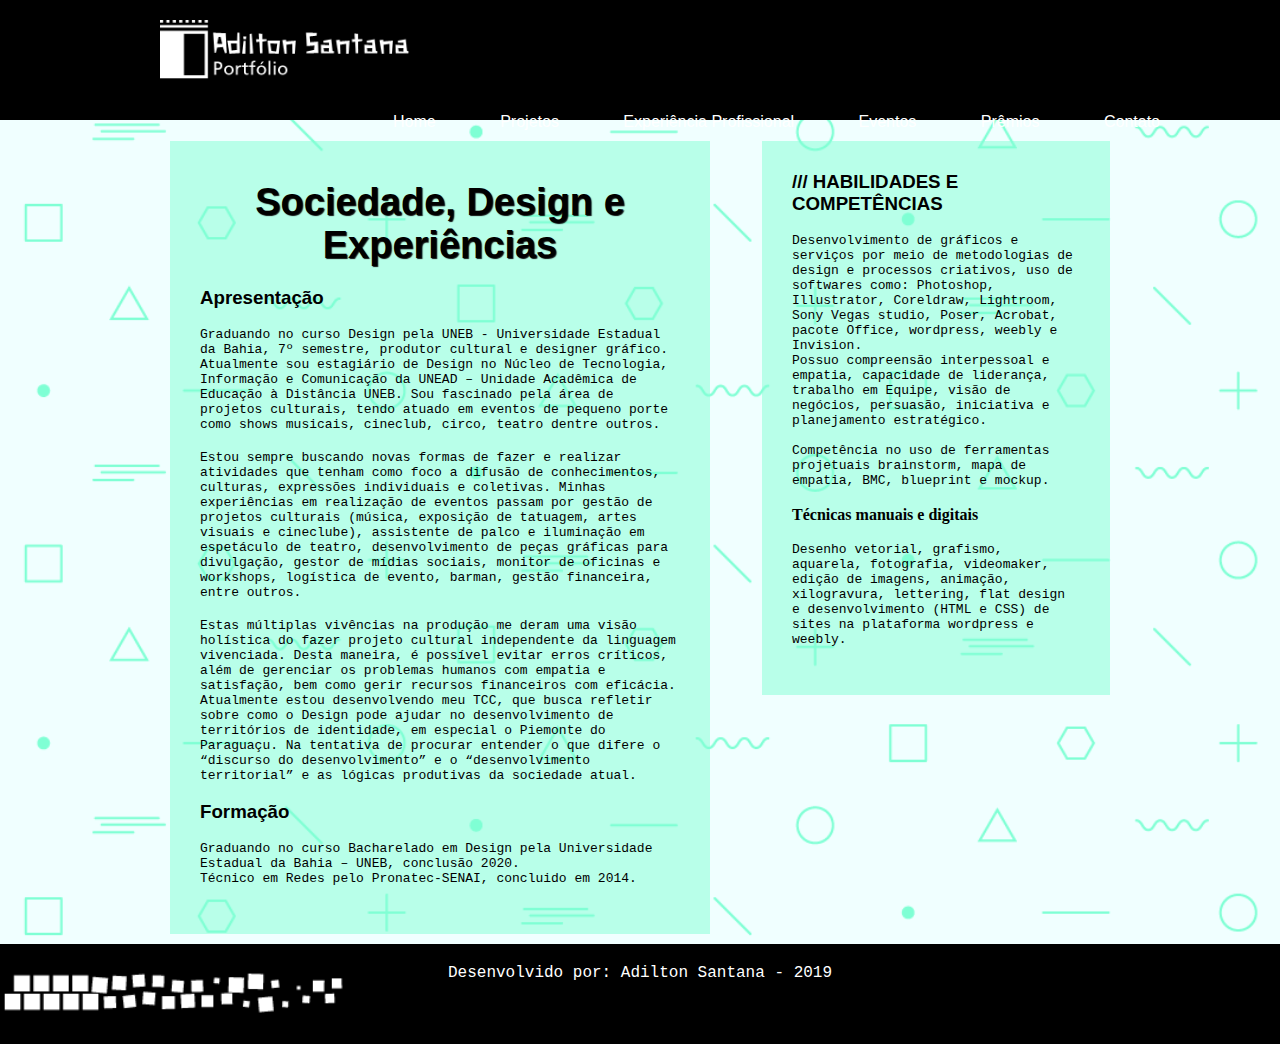
<file: index.html>
<!DOCTYPE html>
<html lang="pt-br">
    
            <head>
                <meta charset="utf-8">
                <meta http-equiv="X-UA-Compatible" content="IE=edge">
                <meta http-equiv="content-language" content="pt-br">
                <meta name="author" content="Adilton Santana">
                <meta name="description" content="Portfólio Adilton Fidiposte - Sociedade, Design e Experiências">
                <meta name="keywords" content="portfolio, desenvolvimento, design, uneb, ted, computacao grafica, josemeire dias, adilton santana, adilton fidiposte,          designer, sociedade, experiencias, producao cultural, cultura">
                <meta name="reply-to" content="adilton.fidiposte@gmail.com">
                <meta name="generator" content="Brackets">
                <link rel="stylesheet" type="text/css" href="style.css">

            <!-- Exemplo para esconder seu site e/ou conteúdo de robôs 

                meta name="robots" content="index,follow" Indexa a página inicial e todas as páginas nela referenciadas.
                meta name="robots" content="noindex,follow"  indexa a página inicial, mas indexa as páginas nela referenciadas.
                meta name="robots" content="index,nofollow" indexa a página inicial, mas nenhum link existente nela.
                meta name="robots" content="noindex,nofollow" não indexa nem a página inicial e nem seus links.
                meta name="robots" content="noarchive" não armazena uma cópia da sua página em cache, para otimizar a busca. 
                fim dos exemplos   -->
                
            <title>PORTFÓLIO ADILTON FIDIPOSTE</title>
                
            </head>
    <body>
            <header>
                    <div class="container">
                        <div id="logo">
                    <img src="Logo-adilton-fidiposte.png"  width="250">
                        </div>
                    </div>
                    <div id="menu">
                            <a href="index.html" target="_self">Home</a>
                            <a href="projetos.html" target="_self">Projetos</a>
                            <a href="experiencia_profissional.html" target="_self"> Experiência Profissional</a>   
                            <a href="experiencia_producao_de_eventos.html" target="_self">Eventos</a>
                            <a href="premiacoes.html" target="_self">Prêmios</a>
                            <a href="contato.html" target="_self">Contato</a>
                    </div>
            </header>
                <div class="container">
                        <div id="div_esquerda">
                            
                            <h1>Sociedade, Design e Experiências</h1>
                            
                            <h3>Apresentação</h3>
                                <br/>
                                <p>Graduando no curso Design pela UNEB - Universidade Estadual da Bahia, 7º semestre, produtor cultural e designer gráfico. Atualmente sou estagiário de Design no Núcleo de Tecnologia, Informação e Comunicação da UNEAD – Unidade Acadêmica de Educação à Distância UNEB. Sou fascinado pela área de projetos culturais, tendo atuado em eventos de pequeno porte como shows musicais, cineclub, circo, teatro dentre outros.</p>
                                <br/>
                                <p>Estou sempre buscando novas formas de fazer e realizar atividades que tenham como foco a difusão de conhecimentos, culturas, expressões individuais e coletivas. Minhas experiências em realização de eventos passam por gestão de projetos culturais (música, exposição de tatuagem, artes visuais e cineclube), assistente de palco e iluminação em espetáculo de teatro, desenvolvimento de peças gráficas para divulgação, gestor de mídias sociais, monitor de oficinas e workshops, logística de evento, barman, gestão financeira, entre outros.</p>
                                <br/>
                                <p>Estas múltiplas vivências na produção me deram uma visão holística do fazer projeto cultural independente da linguagem vivenciada. Desta maneira, é possível evitar erros críticos, além de gerenciar os problemas humanos com empatia e satisfação, bem como gerir recursos financeiros com eficácia. 
                                Atualmente estou desenvolvendo meu TCC, que busca refletir sobre como o Design pode ajudar no desenvolvimento de territórios de identidade, em especial o Piemonte do Paraguaçu. Na tentativa de procurar entender o que difere o “discurso do desenvolvimento” e o “desenvolvimento territorial” e as lógicas produtivas da sociedade atual.</p>
                                <br/>
                            <h3>Formação</h3>
                                <br/>                                
                                <p>Graduando no curso Bacharelado em Design pela Universidade Estadual da Bahia – UNEB, conclusão 2020.</p>
                                <p>Técnico em Redes pelo Pronatec-SENAI, concluido em 2014.</p>
                                <br/>    
                        </div>

                        <div id="div_direita">
                            <h3><strong>///&nbsp;HABILIDADES E COMPETÊNCIAS</strong></h3>
                                <br/>                            
                                <p id="link">Desenvolvimento de gráficos e serviços por meio de metodologias de design e processos criativos, uso de softwares como: Photoshop, Illustrator, Coreldraw, Lightroom, Sony Vegas studio, Poser, Acrobat, pacote Office, wordpress, weebly e Invision. <br/>Possuo compreensão interpessoal e empatia, capacidade de liderança, trabalho em Equipe, visão de negócios, persuasão, iniciativa e planejamento estratégico.<br/>
                            
                                    <br>Competência no uso de ferramentas projetuais brainstorm, mapa de empatia, BMC, blueprint e mockup.</p>
                                <br/>
                                <H4>Técnicas manuais e digitais</H4>
                                <BR/>
                                <P id="link">Desenho vetorial, grafismo, aquarela, fotografia, videomaker, edição de imagens, animação, xilogravura, lettering, flat design e desenvolvimento (HTML e CSS) de sites na plataforma wordpress e weebly.</P>
                                <br/>                             
                      </div>
            </div>
        
        <footer>
                
                Desenvolvido por: Adilton Santana - 2019
                
        </footer>
    </body>
</html>
</file>
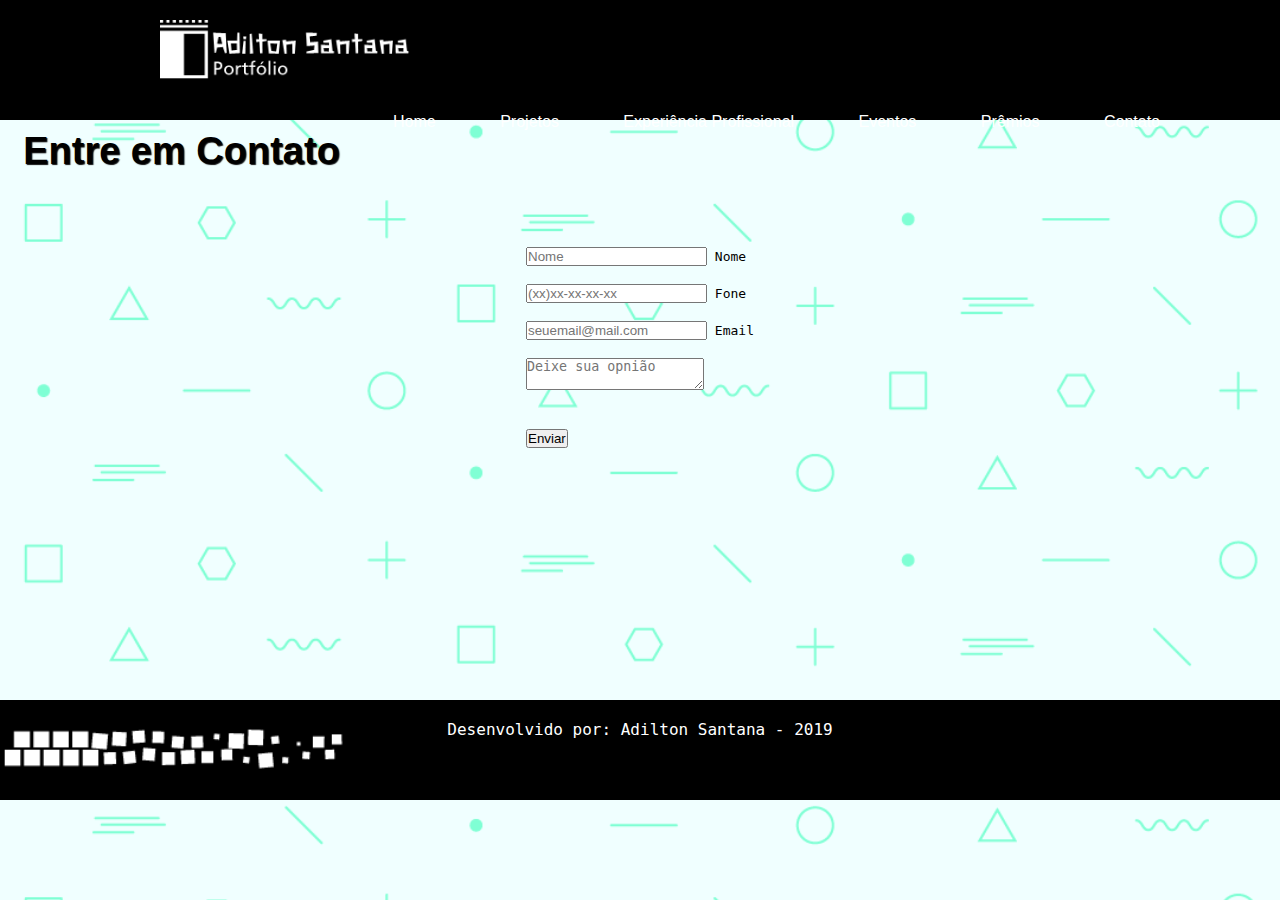
<file: contato.html>
<!DOCTYPE html>
<html lang="pt-br">
    
            <head>
                <meta charset="utf-8">
                <meta http-equiv="X-UA-Compatible" content="IE=edge">
                <meta http-equiv="content-language" content="pt-br">
                <meta name="author" content="Adilton Santana">
                <meta name="description" content="Portfólio Adilton Fidiposte - Premiações">
                <meta name="keywords" content="portfolio, desenvolvimento, design, uneb, ted, computacao grafica, josemeire dias, adilton santana, adilton fidiposte,          designer, sociedade, experiencias, premiacao, premiacoes, premio, cultura">
                <meta name="reply-to" content="adilton.fidiposte@gmail.com">
                <meta name="generator" content="Brackets">
                <link rel="stylesheet" type="text/css" href="style.css">

            <!-- Exemplo para esconder seu site e/ou conteúdo de robôs 

                meta name="robots" content="index,follow" Indexa a página inicial e todas as páginas nela referenciadas.
                meta name="robots" content="noindex,follow"  indexa a página inicial, mas indexa as páginas nela referenciadas.
                meta name="robots" content="index,nofollow" indexa a página inicial, mas nenhum link existente nela.
                meta name="robots" content="noindex,nofollow" não indexa nem a página inicial e nem seus links.
                meta name="robots" content="noarchive" não armazena uma cópia da sua página em cache, para otimizar a busca. 
                fim dos exemplos   -->
                
            <title>PORTFÓLIO ADILTON FIDIPOSTE</title>
                
            </head>
    <body>
            <header>
                    <div class="container">
                        <div id="logo">
                    <img src="Logo-adilton-fidiposte.png"  width="250">
                        </div>
                    </div>
                    <div id="menu">
                            <a href="index.html" target="_self">Home</a>
                            <a href="projetos.html" target="_self">Projetos</a>
                            <a href="experiencia_profissional.html" target="_self"> Experiência Profissional</a>   
                            <a href="Experiencia_producao_de_eventos.html" target="_self">Eventos</a>
                            <a href="Premiacoes.html" target="_self">Prêmios</a>
                            <a href="contato.html" target="_self">Contato</a>
                    </div>
            </header>
                 <h1>Entre em Contato</h1>
                     <br>
                    <br>
                    <br>       
                <div class="container2">
                    
                      <form name="meu_form">
 
                                <p class="nome">
                                    <input type="text" id="nomeid" placeholder="Nome" required="required" name="nome" />
                                    <label for="nome">Nome</label>
                                </p>
                          <br>
                                <p class="fone">
                                    <input type="text" id="foneid" placeholder="(xx)xx-xx-xx-xx" name="fone" />
                                    <label for="fone">Fone</label>

                                </p>
                          <br>
                                <p>
                                    <input type="email" id="emailid" placeholder="seuemail@mail.com" name="email" />
                                    <label for="email">Email</label>
                                </p>
                          <br>
                                <p>
                                    <textarea placeholder="Deixe sua opnião"></textarea>
                                </p>
                    <br>
                    <br>
                                <p class="submit">
                                    <input type="submit" onclick="Enviar();" value="Enviar" />
                                </p>

                        </form>
                    
                    </div>
        <br>
        <br>
        <br>
        <br>
        <br>
        <br>
        <br>
        <br>
        <br>
        <br>
        <br>
        <br>
        <br>
        <br>
            <footer>
                
                    Desenvolvido por: Adilton Santana - 2019
                
            </footer>
        </body>
    </html>
</file>
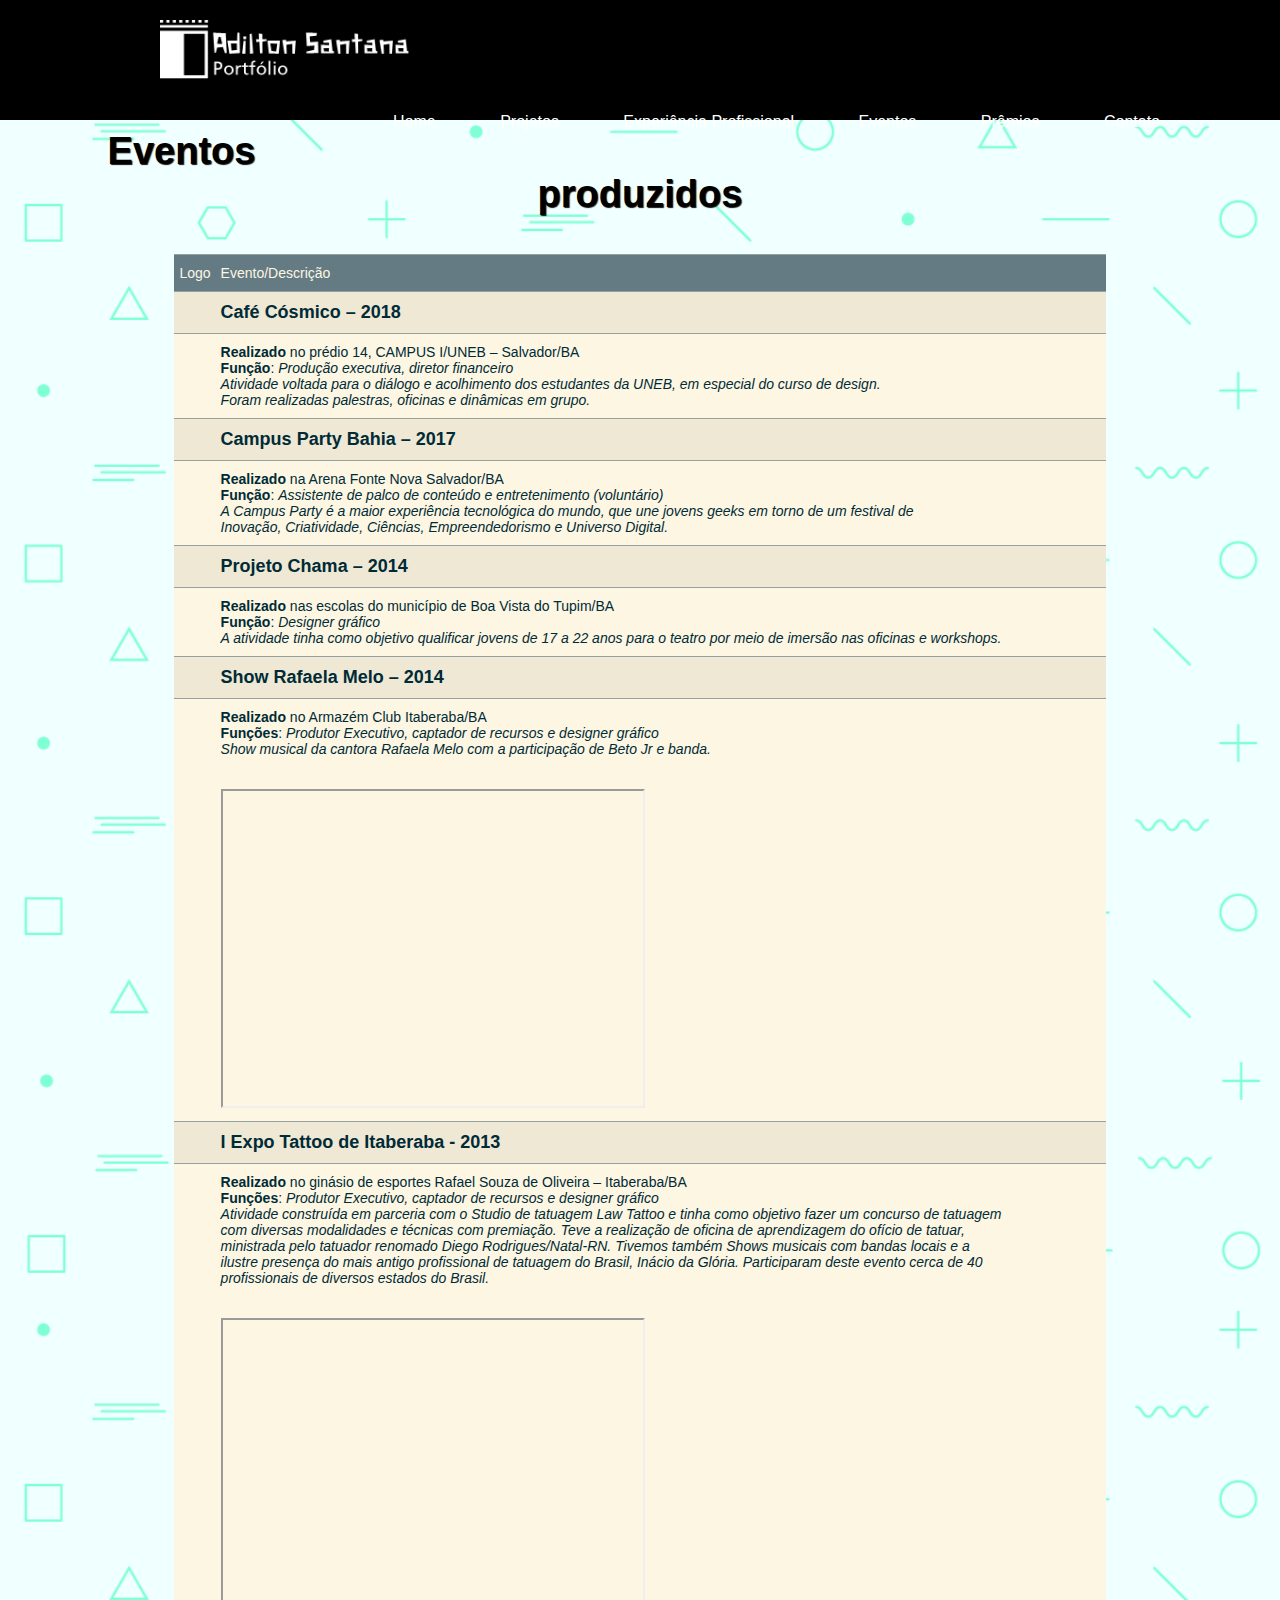
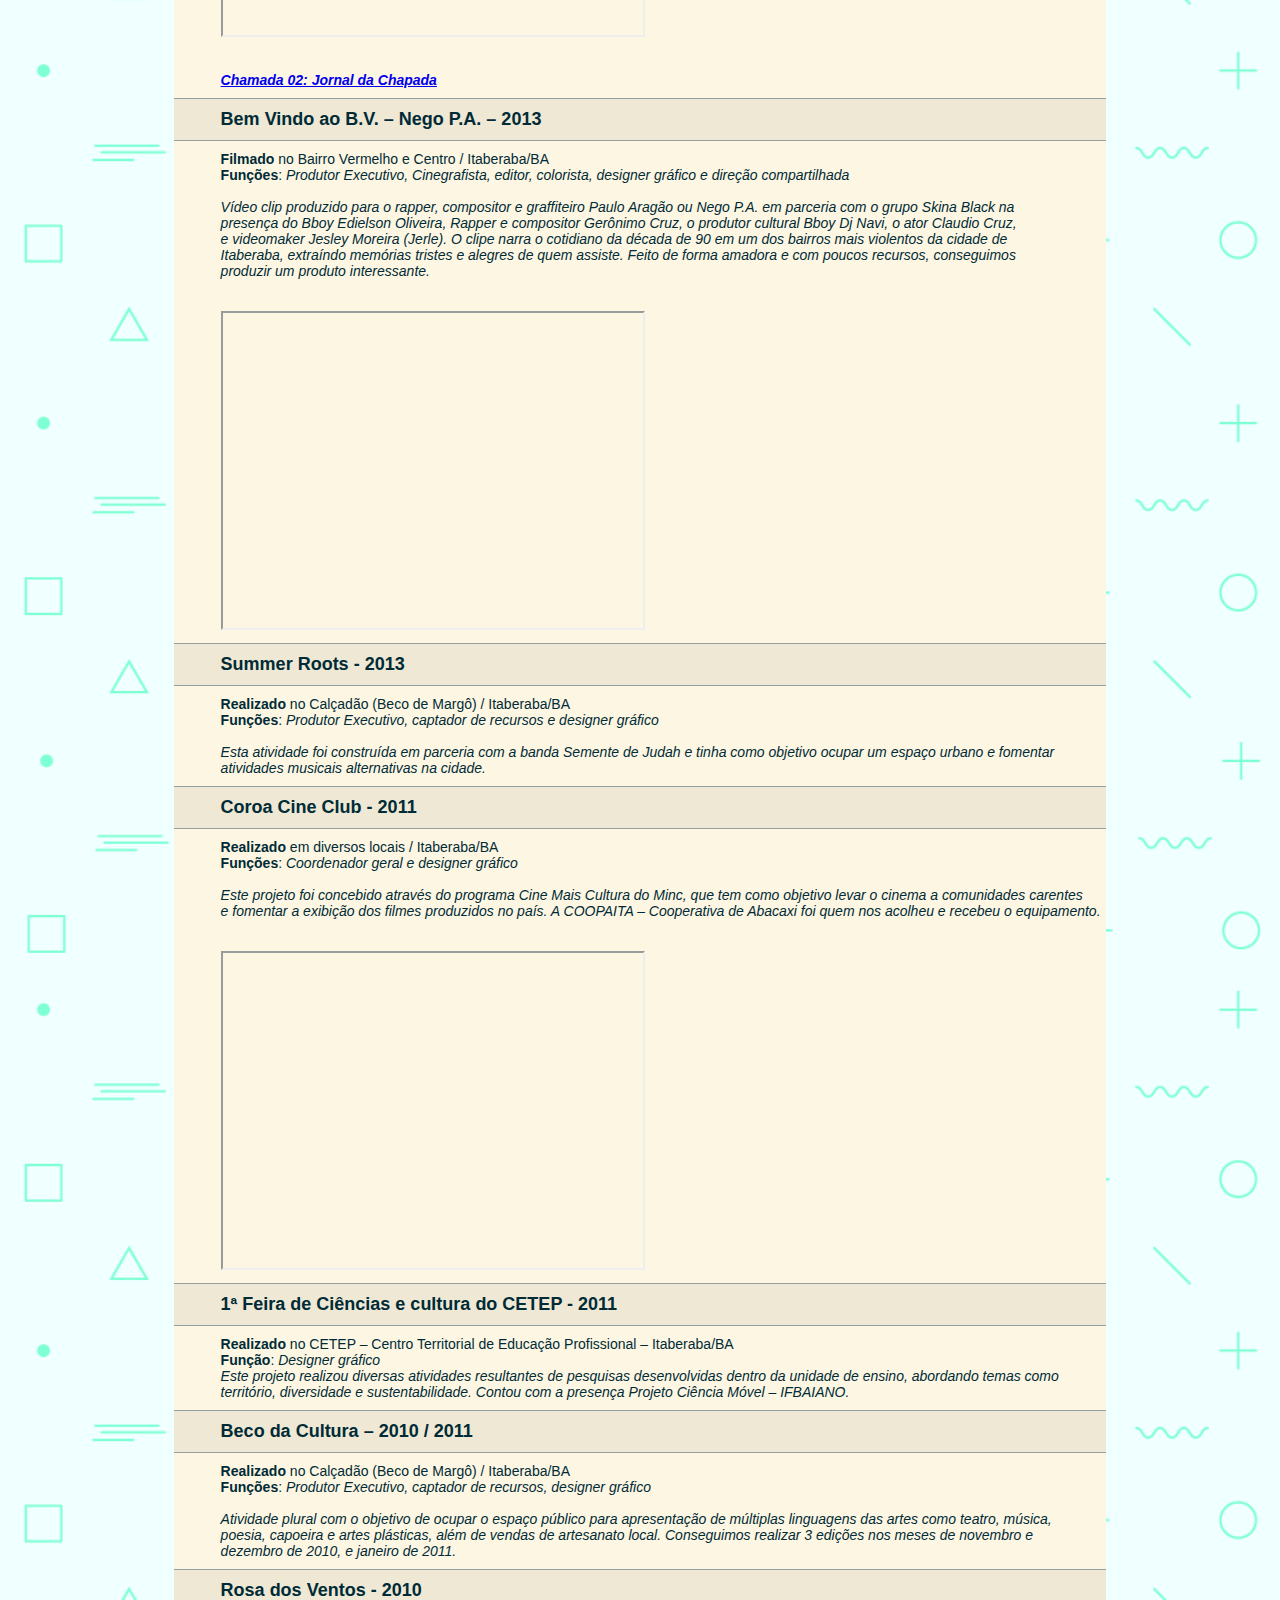
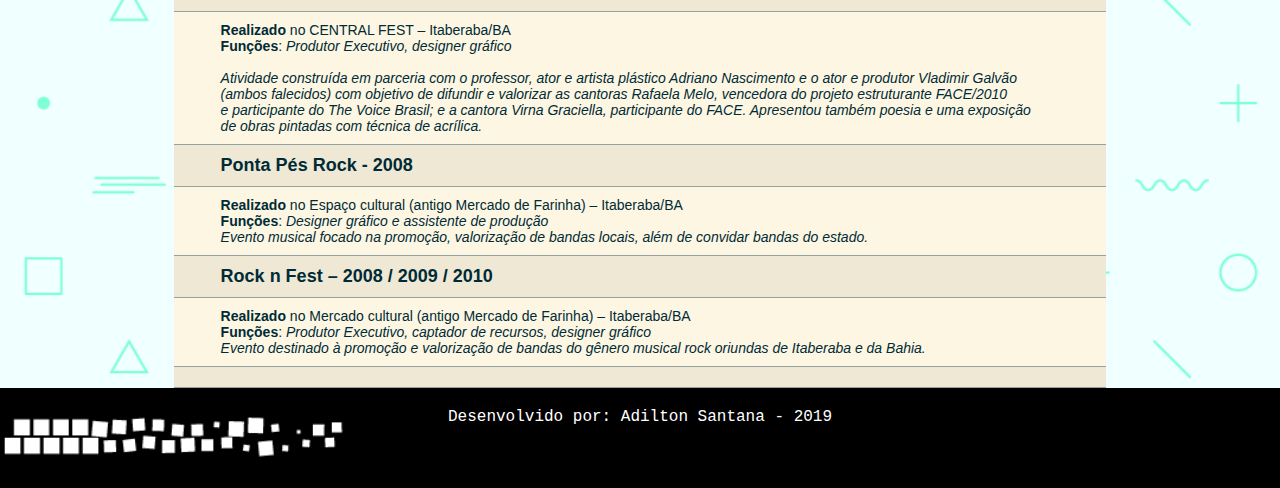
<file: experiencia_producao_de_eventos.html>
<!DOCTYPE html>
<html lang="pt-br">
    
            <head>
                <meta charset="utf-8">
                <meta http-equiv="X-UA-Compatible" content="IE=edge">
                <meta http-equiv="content-language" content="pt-br">
                <meta name="author" content="Adilton Santana">
                <meta name="description" content="Portfólio Adilton Fidiposte - Experiência em Produção Cultural">
                <meta name="keywords" content="portfolio, desenvolvimento, design, uneb, ted, computacao grafica, josemeire dias, adilton santana, adilton fidiposte,          designer, sociedade, experiencias, producao cultural, cultura">
                <meta name="reply-to" content="adilton.fidiposte@gmail.com">
                <meta name="generator" content="Brackets">
                <link rel="stylesheet" type="text/css" href="style.css">

            <!-- Exemplo para esconder seu site e/ou conteúdo de robôs 

                meta name="robots" content="index,follow" Indexa a página inicial e todas as páginas nela referenciadas.
                meta name="robots" content="noindex,follow"  indexa a página inicial, mas indexa as páginas nela referenciadas.
                meta name="robots" content="index,nofollow" indexa a página inicial, mas nenhum link existente nela.
                meta name="robots" content="noindex,nofollow" não indexa nem a página inicial e nem seus links.
                meta name="robots" content="noarchive" não armazena uma cópia da sua página em cache, para otimizar a busca. 
                fim dos exemplos   -->
                
            <title>PORTFÓLIO ADILTON FIDIPOSTE</title>
                <style type="text/css">
                    .tg  {border-collapse:collapse;border-spacing:0;border-color:#93a1a1;}
                    .tg td{font-family:Arial, sans-serif;font-size:14px;padding:10px 5px;border-style:solid;border-width:0px;overflow:hidden;word-break:normal;border-top-width:1px;border-bottom-width:1px;border-color:#93a1a1;color:#002b36;background-color:#fdf6e3;}
                    .tg th{font-family:Arial, sans-serif;font-size:14px;font-weight:normal;padding:10px 5px;border-style:solid;border-width:0px;overflow:hidden;word-break:normal;border-top-width:1px;border-bottom-width:1px;border-color:#93a1a1;color:#fdf6e3;background-color:#657b83;}
                    .tg .tg-1jsq{font-size:medium;border-color:inherit;text-align:center;vertical-align:middle}
                    .tg .tg-2bhk{background-color:#eee8d5;border-color:inherit;text-align:left;vertical-align:top}
                    .tg .tg-wqcb{background-color:#eee8d5;font-weight:bold;font-size:large;border-color:inherit;text-align:left;vertical-align:top}
                    .tg .tg-gom2{font-size:medium;border-color:inherit;text-align:center;vertical-align:top}
                    .tg .tg-0pky{border-color:inherit;text-align:left;vertical-align:top}
                </style>
                
            </head>
    
    <body>
            <header>
                    <div class="container">
                        <div id="logo">
                    <img src="Logo-adilton-fidiposte.png"  width="250">
                        </div>
                    </div>
                    <div id="menu">
                            <a href="index.html" target="_self">Home</a>
                            <a href="projetos.html" target="_self">Projetos</a>
                            <a href="experiencia_profissional.html" target="_self"> Experiência Profissional</a>   
                            <a href="Experiencia_producao_de_eventos.html" target="_self">Eventos</a>
                            <a href="Premiacoes.html" target="_self">Prêmios</a>
                            <a href="contato.html" target="_self">Contato</a>
                    </div>
            </header>
        
            <h1>Eventos produzidos</h1><br/>

                <div class="container2">
                 
            <!-- Atividades realizadas durante a formação acadêmica -->


                                    
                        <table class="tg">
                          <tr>
                            <th class="tg-t41y">Logo</th>
                            <th class="tg-0pky">Evento/Descrição</th>
                          </tr>
                          <tr>
                            <td class="tg-2bhk"></td>
                            <td class="tg-wqcb">Café Cósmico – 2018<br></td>
                          </tr>
                          <tr>
                            <td class="tg-0pky"></td>
                            <td class="tg-0pky"><span style="font-weight:bold">Realizado</span> no prédio 14, CAMPUS I/UNEB – Salvador/BA <br><span style="font-weight:bold">Função</span>: <span style="font-style:italic">Produção executiva, diretor financeiro</span><br><span style="font-style:italic">Atividade voltada para o diálogo e acolhimento dos estudantes da UNEB, em especial do curso de design. </span><br><span style="font-style:italic">Foram realizadas palestras, oficinas e dinâmicas em grupo.</span></td>
                          </tr>
                          <tr>
                            <td class="tg-2bhk"></td>
                            <td class="tg-wqcb">Campus Party Bahia – 2017</td>
                          </tr>
                          <tr>
                            <td class="tg-0pky"></td>
                            <td class="tg-0pky"><span style="font-weight:bold">Realizado</span> na Arena Fonte Nova Salvador/BA<br><span style="font-weight:bold">Função</span>: <span style="font-style:italic">Assistente de palco de conteúdo e entretenimento (voluntário)</span><br><span style="font-style:italic">A Campus Party é a maior experiência tecnológica do mundo, que une jovens geeks em torno de um festival de </span><br><span style="font-style:italic">Inovação, Criatividade, Ciências, Empreendedorismo e Universo Digital.</span><br></td>
                          </tr>
                          <tr>
                            <td class="tg-2bhk"></td>
                            <td class="tg-wqcb">Projeto Chama – 2014</td>
                          </tr>
                          <tr>
                            <td class="tg-0pky"></td>
                            <td class="tg-0pky"><span style="font-weight:bold">Realizado</span> nas escolas do município de Boa Vista do Tupim/BA<br><span style="font-weight:bold">Função</span>: <span style="font-style:italic">Designer gráfico</span><br><span style="font-style:italic">A atividade tinha como objetivo qualificar jovens de 17 a 22 anos para o teatro por meio de imersão nas oficinas e workshops.</span><br></td>
                          </tr>
                          <tr>
                            <td class="tg-2bhk"></td>
                            <td class="tg-wqcb">Show Rafaela Melo – 2014</td>
                          </tr>
                          <tr>
                            <td class="tg-0pky"></td>
                            <td class="tg-0pky"><span style="font-weight:bold">Realizado</span> no Armazém Club Itaberaba/BA<br><span style="font-weight:bold">Funções</span>: <span style="font-style:italic">Produtor Executivo, captador de recursos e designer gráfico</span><br><span style="font-style:italic">Show musical da cantora Rafaela Melo com a participação de Beto Jr e banda.</span><br><br><br><span style="font-style:italic"><iframe width="420" height="315"  src="https://www.youtube.com/embed/watch?v=VYbkpL0cSwc"> </iframe></span><br></td>
                          </tr>
                          <tr>
                            <td class="tg-2bhk"></td>
                            <td class="tg-wqcb">I Expo Tattoo de Itaberaba - 2013</td>
                          </tr>
                          <tr>
                            <td class="tg-0pky"></td>
                            <td class="tg-0pky"><span style="font-weight:bold">Realizado</span> no ginásio de esportes Rafael Souza de Oliveira – Itaberaba/BA<br><span             style="font-weight:bold">Funções</span>: <span style="font-style:italic">Produtor Executivo, captador de recursos e designer gráfico</span><br><span    style="font-style:italic">Atividade construída em parceria com o Studio de tatuagem Law Tattoo e tinha como objetivo fazer um concurso de tatuagem      </span><br><span style="font-style:italic">com diversas modalidades e técnicas com premiação. Teve a realização de oficina de aprendizagem do           ofício de tatuar, </span><br><span style="font-style:italic">ministrada pelo tatuador renomado Diego Rodrigues/Natal-RN. Tivemos também Shows           musicais com bandas locais e a </span><br><span style="font-style:italic">ilustre presença do mais antigo profissional de tatuagem do Brasil,           Inácio da Glória. Participaram deste evento cerca de 40</span><br><span style="font-style:italic"> profissionais de diversos estados do Brasil.<br><br><br>
                                <iframe width="420" height="315" src="https://www.youtube.com/embed/watch?v=aOqQ02is-Zc"> </iframe>
                                <a href="https://jornaldachapada.com.br/2014/01/30/chapada-verao-em-cores-e-agulhas-na-primeira-expo-tattoo-de-itaberaba/"
                                   target="_blank"><br><br><br><strong>Chamada 02: Jornal da Chapada</strong></a></span><br></td>
                          </tr>
                          <tr>
                            <td class="tg-2bhk"></td>
                            <td class="tg-wqcb">Bem Vindo ao B.V. – Nego P.A. – 2013</td>
                          </tr>
                          <tr>
                                <td class="tg-0pky"></td>
                                <td class="tg-0pky"><span style="font-weight:bold">Filmado</span> no Bairro Vermelho e Centro / Itaberaba/BA<br><span style="font-weight:bold">Funções</span>: <span style="font-style:italic">Produtor Executivo, Cinegrafista, editor, colorista, designer gráfico e direção compartilhada</span><br><br><span style="font-style:italic">Vídeo clip produzido para o rapper, compositor e graffiteiro Paulo Aragão ou Nego P.A. em parceria com o grupo Skina Black na </span><br><span style="font-style:italic">presença do Bboy Edielson Oliveira, Rapper e compositor Gerônimo Cruz, o produtor cultural Bboy Dj Navi, o ator Claudio Cruz, </span><br><span style="font-style:italic">e videomaker Jesley Moreira (Jerle). O clipe narra o cotidiano da década de 90 em um dos bairros mais violentos da cidade de </span><br><span style="font-style:italic">Itaberaba, extraíndo memórias tristes e alegres de quem assiste. Feito de forma amadora e com poucos recursos, conseguimos </span><br><span style="font-style:italic">produzir um produto interessante.</span><br><br><br><span style="font-style:italic"><iframe width="420" height="315" src="https://www.youtube.com/embed/watch?v=tIDqTYImgOA"></iframe></span></td>
                          </tr>
                          <tr>
                            <td class="tg-2bhk"></td>
                            <td class="tg-wqcb">Summer Roots - 2013</td>
                          </tr>
                          <tr>
                            <td class="tg-0pky"></td>
                            <td class="tg-0pky"><span style="font-weight:bold">Realizado</span> no Calçadão (Beco de Margô) / Itaberaba/BA<br><span style="font-weight:bold">Funções</span>: <span style="font-style:italic">Produtor Executivo, captador de recursos e designer gráfico</span><br><br><span style="font-style:italic">Esta atividade foi construída em parceria com a banda Semente de Judah e tinha como objetivo ocupar um espaço urbano e fomentar </span><br><span style="font-style:italic">atividades musicais alternativas na cidade.</span><br></td>
                          </tr>
                          <tr>
                            <td class="tg-2bhk"></td>
                            <td class="tg-wqcb">Coroa Cine Club - 2011</td>
                          </tr>
                          <tr>
                            <td class="tg-0pky"></td>
                            <td class="tg-0pky"><span style="font-weight:bold">Realizado</span> em diversos locais / Itaberaba/BA<br><span style="font-weight:bold">Funções</span>: <span style="font-style:italic">Coordenador geral e designer gráfico</span><br><br><span style="font-style:italic">Este projeto foi concebido através do programa Cine Mais Cultura do Minc, que tem como objetivo levar o cinema a comunidades carentes </span><br><span style="font-style:italic">e fomentar a exibição dos filmes produzidos no país. A COOPAITA – Cooperativa de Abacaxi foi quem nos acolheu e recebeu o equipamento.</span><br><br><br><span style="font-style:italic"><iframe width="420" height="315" src="https://www.youtube.com/embed/watch?v=fthsiYz6Y_U"></iframe></span><br></td>
                          </tr>
                          <tr>
                            <td class="tg-2bhk"></td>
                            <td class="tg-wqcb">1ª Feira de Ciências e cultura do CETEP - 2011</td>
                          </tr>
                          <tr>
                            <td class="tg-0pky"></td>
                            <td class="tg-0pky"><span style="font-weight:bold">Realizado</span> no CETEP – Centro Territorial de Educação Profissional – Itaberaba/BA<br><span style="font-weight:bold">Função</span>:<span style="font-style:italic"> Designer gráfico</span><br><span style="font-style:italic">Este projeto realizou diversas atividades resultantes de pesquisas desenvolvidas dentro da unidade de ensino, abordando temas como</span><br><span style="font-style:italic">território, diversidade e sustentabilidade. Contou com a presença Projeto Ciência Móvel – IFBAIANO.</span><br></td>
                          </tr>
                          <tr>
                            <td class="tg-2bhk"></td>
                            <td class="tg-wqcb">Beco da Cultura – 2010 / 2011</td>
                          </tr>
                          <tr>
                            <td class="tg-0pky"></td>
                            <td class="tg-0pky"><span style="font-weight:bold">Realizado</span> no Calçadão (Beco de Margô) / Itaberaba/BA<br><span style="font-weight:bold">Funções</span>: <span style="font-style:italic">Produtor Executivo, captador de recursos, designer gráfico</span><br><br><span style="font-style:italic">Atividade plural com o objetivo de ocupar o espaço público para apresentação de múltiplas linguagens das artes como teatro, música, </span><br><span style="font-style:italic">poesia, capoeira e artes plásticas, além de vendas de artesanato local. Conseguimos realizar 3 edições nos meses de novembro e</span><br><span style="font-style:italic"> dezembro de 2010, e janeiro de 2011.</span><br></td>
                          </tr>
                          <tr>
                            <td class="tg-2bhk"></td>
                            <td class="tg-wqcb">Rosa dos Ventos - 2010</td>
                          </tr>
                          <tr>
                            <td class="tg-0pky"></td>
                            <td class="tg-0pky"><span style="font-weight:bold">Realizado</span> no CENTRAL FEST – Itaberaba/BA<br><span style="font-weight:bold">Funções</span>: <span style="font-style:italic">Produtor Executivo, designer gráfico</span><br><br><span style="font-style:italic">Atividade construída em parceria com o professor, ator e artista plástico Adriano Nascimento e o ator e produtor Vladimir Galvão </span><br><span style="font-style:italic">(ambos falecidos) com objetivo de difundir e valorizar as cantoras Rafaela Melo, vencedora do projeto estruturante FACE/2010 </span><br><span style="font-style:italic">e participante do The Voice Brasil; e a cantora Virna Graciella, participante do FACE. Apresentou também poesia e uma exposição </span><br><span style="font-style:italic">de obras pintadas com técnica de acrílica.</span></td>
                          </tr>
                          <tr>
                            <td class="tg-2bhk"></td>
                            <td class="tg-wqcb">Ponta Pés Rock - 2008</td>
                          </tr>
                          <tr>
                            <td class="tg-0pky"></td>
                            <td class="tg-0pky"><span style="font-weight:bold">Realizado</span> no Espaço cultural (antigo Mercado de Farinha) – Itaberaba/BA<br><span style="font-weight:bold">Funções</span>: <span style="font-style:italic">Designer gráfico e assistente de produção</span><br><span style="font-style:italic">Evento musical focado na promoção, valorização de bandas locais, além de convidar bandas do estado.</span><br></td>
                          </tr>
                          <tr>
                            <td class="tg-2bhk"></td>
                            <td class="tg-wqcb">Rock n Fest – 2008 / 2009 / 2010</td>
                          </tr>
                          <tr>
                            <td class="tg-0pky"></td>
                            <td class="tg-0pky"><span style="font-weight:bold">Realizado</span> no Mercado cultural (antigo Mercado de Farinha) – Itaberaba/BA<br><span style="font-weight:bold">Funções</span>: <span style="font-style:italic">Produtor Executivo, captador de recursos, designer gráfico</span><br><span style="font-style:italic">Evento destinado à promoção e valorização de bandas do gênero musical rock oriundas de Itaberaba e da Bahia.</span><br></td>
                          </tr>
                          <tr>
                            <td class="tg-2bhk"></td>
                            <td class="tg-2bhk"></td>
                          </tr>
                         
                        </table>
                </div>
            <footer>

                    Desenvolvido por: Adilton Santana - 2019

            </footer>
       </body>
</html>
</file>
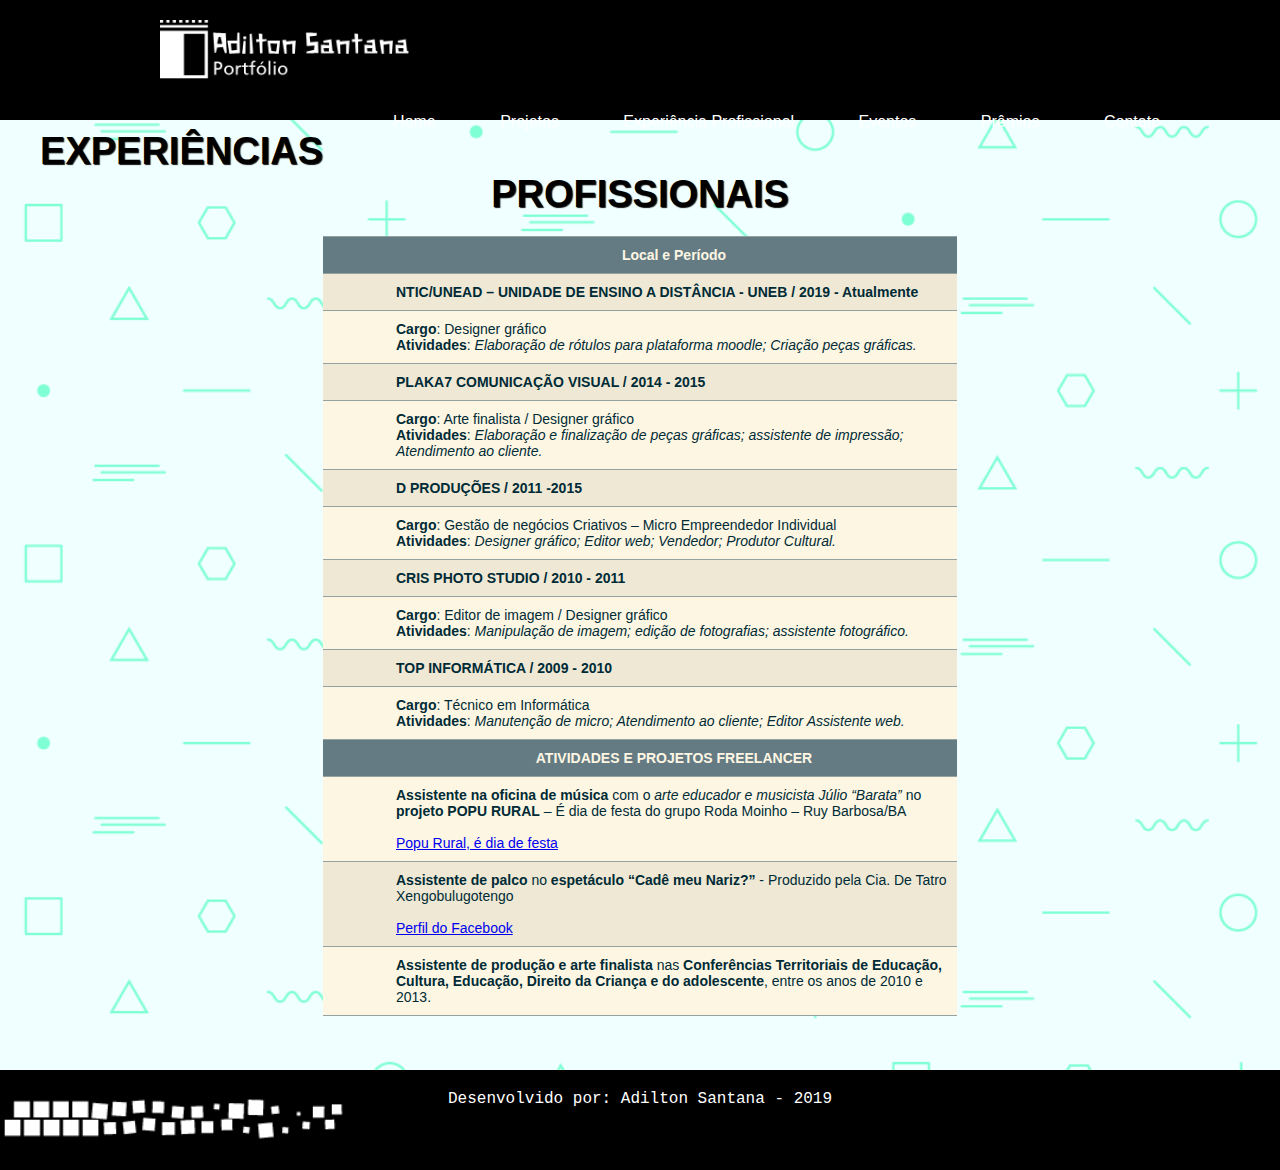
<file: experiencia_profissional.html>
<!DOCTYPE html>
<html lang="pt-br">
    
            <head>
                <meta charset="utf-8">
                <meta http-equiv="X-UA-Compatible" content="IE=edge">
                <meta http-equiv="content-language" content="pt-br">
                <meta name="author" content="Adilton Santana">
                <meta name="description" content="Portfolio Adilton Fidiposte - Experências Profissionais">
                <meta name="keywords" content="portfolio, web, desenvolvimento, html5, design, uneb, ted, computacao grafica, josemeire dias, adilton santana, adilton, fidiposte,          designer, sociedade, experiencias, producao cultural, cultura, profissional">
                <meta name="reply-to" content="adilton.fidiposte@gmail.com">
                <meta name="generator" content="Brackets">
                <link rel="stylesheet" type="text/css" href="style.css">

            <!-- Exemplo para esconder seu site e/ou conteúdo de robôs 

                meta name="robots" content="index,follow" Indexa a página inicial e todas as páginas nela referenciadas.
                meta name="robots" content="noindex,follow"  indexa a página inicial, mas indexa as páginas nela referenciadas.
                meta name="robots" content="index,nofollow" indexa a página inicial, mas nenhum link existente nela.
                meta name="robots" content="noindex,nofollow" não indexa nem a página inicial e nem seus links.
                meta name="robots" content="noarchive" não armazena uma cópia da sua página em cache, para otimizar a busca. 
                fim dos exemplos   -->
                
                <style type="text/css">
                        .tg  {border-collapse:collapse;border-spacing:0;border-color:#93a1a1;}
                        .tg td{font-family:Arial, sans-serif;font-size:14px;padding:10px 5px;border-style:solid;border-width:0px;overflow:hidden;word-break:normal;border-top-width:1px;border-bottom-width:1px;border-color:#93a1a1;color:#002b36;background-color:#fdf6e3;}
                        .tg th{font-family:Arial, sans-serif;font-size:14px;font-weight:normal;padding:10px 5px;border-style:solid;border-width:0px;overflow:hidden;word-break:normal;border-top-width:1px;border-bottom-width:1px;border-color:#93a1a1;color:#fdf6e3;background-color:#657b83;}
                        .tg .tg-lboi{border-color:inherit;text-align:left;vertical-align:middle}
                        .tg .tg-isc8{background-color:#eee8d5;border-color:inherit;text-align:left;vertical-align:middle}
                        .tg .tg-9wq8{border-color:inherit;text-align:center;vertical-align:middle}
                        .tg .tg-s9tp{background-color:#eee8d5;font-weight:bold;border-color:inherit;text-align:left;vertical-align:middle}
                        .tg .tg-cg51{background-color:#657b83;font-weight:bold;color:#fdf6e3;text-align:center;vertical-align:top}
                        .tg .tg-alz1{background-color:#eee8d5;text-align:left;vertical-align:top}
                        .tg .tg-0upw{background-color:#657b83;text-align:left;vertical-align:top}
                        .tg .tg-0lax{text-align:left;vertical-align:top}
                </style>
                
            <title>PORTFÓLIO ADILTON FIDIPOSTE</title>
                
            </head>
    
    <body>
            <header>
                    <div class="container">
                        <div id="logo">
                    <img src="Logo-adilton-fidiposte.png"  width="250">
                        </div>
                    </div>
                    <div id="menu">
                            <a href="index.html" target="_self">Home</a>
                            <a href="projetos.html" target="_self">Projetos</a>
                            <a href="experiencia_profissional.html" target="_self"> Experiência Profissional</a>   
                            <a href="Experiencia_producao_de_eventos.html" target="_self">Eventos</a>
                            <a href="Premiacoes.html" target="_self">Prêmios</a>
                            <a href="contato.html" target="_self">Contato</a>
                    </div>
            </header>
           
            <h1>EXPERIÊNCIAS PROFISSIONAIS</h1>
            <div class="container2">
                                
                    <table class="tg" style="undefined;table-layout: fixed; width: 634px">
                    <colgroup>
                    <col style="width: 68px">
                    <col style="width: 566px">
                    </colgroup>
                      <tr>
                        <th class="tg-lboi"></th>
                        <th class="tg-9wq8"><span style="font-weight:bold">Local e Período </span></th>
                      </tr>
                      <tr>
                        <td class="tg-isc8"></td>
                        <td class="tg-s9tp">NTIC/UNEAD – UNIDADE DE ENSINO A DISTÂNCIA - UNEB / 2019 - Atualmente</td>
                      </tr>
                      <tr>
                        <td class="tg-lboi"></td>
                        <td class="tg-lboi"><span style="font-weight:bold">Cargo</span>: Designer gráfico<br><span style="font-weight:bold">Atividades</span>: <span style="font-style:italic">Elaboração de rótulos para plataforma moodle; Criação peças gráficas.</span></td>
                      </tr>
                      <tr>
                        <td class="tg-isc8"></td>
                        <td class="tg-s9tp">PLAKA7 COMUNICAÇÃO VISUAL / 2014 - 2015</td>
                      </tr>
                      <tr>
                        <td class="tg-lboi"></td>
                        <td class="tg-lboi"><span style="font-weight:bold">Cargo</span>: Arte finalista / Designer gráfico<br><span style="font-weight:bold">Atividades</span>: <span style="font-style:italic">Elaboração e finalização de peças gráficas; assistente de impressão; Atendimento ao cliente.</span><br></td>
                      </tr>
                      <tr>
                        <td class="tg-isc8"></td>
                        <td class="tg-s9tp">D PRODUÇÕES / 2011 -2015</td>
                      </tr>
                      <tr>
                        <td class="tg-lboi"></td>
                        <td class="tg-lboi"><span style="font-weight:bold">Cargo</span>: Gestão de negócios Criativos – Micro Empreendedor Individual<br><span style="font-weight:bold">Atividades</span>: <span style="font-style:italic">Designer gráfico; Editor web; Vendedor; Produtor Cultural.</span><br></td>
                      </tr>
                      <tr>
                        <td class="tg-isc8"></td>
                        <td class="tg-s9tp">CRIS PHOTO STUDIO / 2010 - 2011</td>
                      </tr>
                      <tr>
                        <td class="tg-lboi"></td>
                        <td class="tg-lboi"><span style="font-weight:bold">Cargo</span>: Editor de imagem / Designer gráfico<br><span style="font-weight:bold">Atividades</span>: <span style="font-style:italic">Manipulação de imagem; edição de fotografias; assistente fotográfico.</span><br></td>
                      </tr>
                      <tr>
                        <td class="tg-isc8"></td>
                        <td class="tg-s9tp">TOP INFORMÁTICA / 2009 - 2010</td>
                      </tr>
                      <tr>
                        <td class="tg-lboi"></td>
                        <td class="tg-lboi"><span style="font-weight:bold">Cargo</span>: Técnico em Informática<br><span style="font-weight:bold">Atividades</span>: <span style="font-style:italic">Manutenção de micro; Atendimento ao cliente; Editor Assistente web.</span><br></td>
                      </tr>
                      <tr>
                        <td class="tg-0upw"></td>
                        <td class="tg-cg51">ATIVIDADES E PROJETOS FREELANCER</td>
                      </tr>
                      <tr>
                        <td class="tg-0lax"></td>
                        <td class="tg-0lax"><span style="font-weight:bold">Assistente na oficina de música</span> com o <span style="font-style:italic">arte educador e musicista Júlio “Barata”</span> no <span style="font-weight:bold">projeto POPU RURAL</span> – É dia de festa do grupo Roda Moinho – Ruy Barbosa/BA<br><br><a href="https://web.facebook.com/popurural" target="_blank"> Popu Rural, é dia de festa</a><br></td>
                      </tr>
                      <tr>
                        <td class="tg-alz1"></td>
                        <td class="tg-alz1"><span style="font-weight:bold">Assistente de palco</span> no <span style="font-weight:bold">espetáculo “Cadê meu Nariz?”</span> - Produzido pela Cia. De Tatro Xengobulugotengo<br><br><a href="https://web.facebook.com/photo.php?fbid=979115155468300&set=t.100002506061736&type=3&theater" target="_blank">Perfil do Facebook</a></td>
                      </tr>
                      <tr>
                        <td class="tg-0lax"></td>
                        <td class="tg-0lax"><span style="font-weight:bold">Assistente de produção e arte finalista</span> nas <span style="font-weight:bold">Conferências Territoriais de Educação, Cultura, Educação, Direito da Criança e do adolescente</span>, entre os anos de 2010 e 2013.</td>
                      </tr>
                    </table>
                   
            </div>
        <br>
        <br>
        <br>
        <footer>
                
                Desenvolvido por: Adilton Santana - 2019
                
        </footer>
    </body>
</html>
</file>
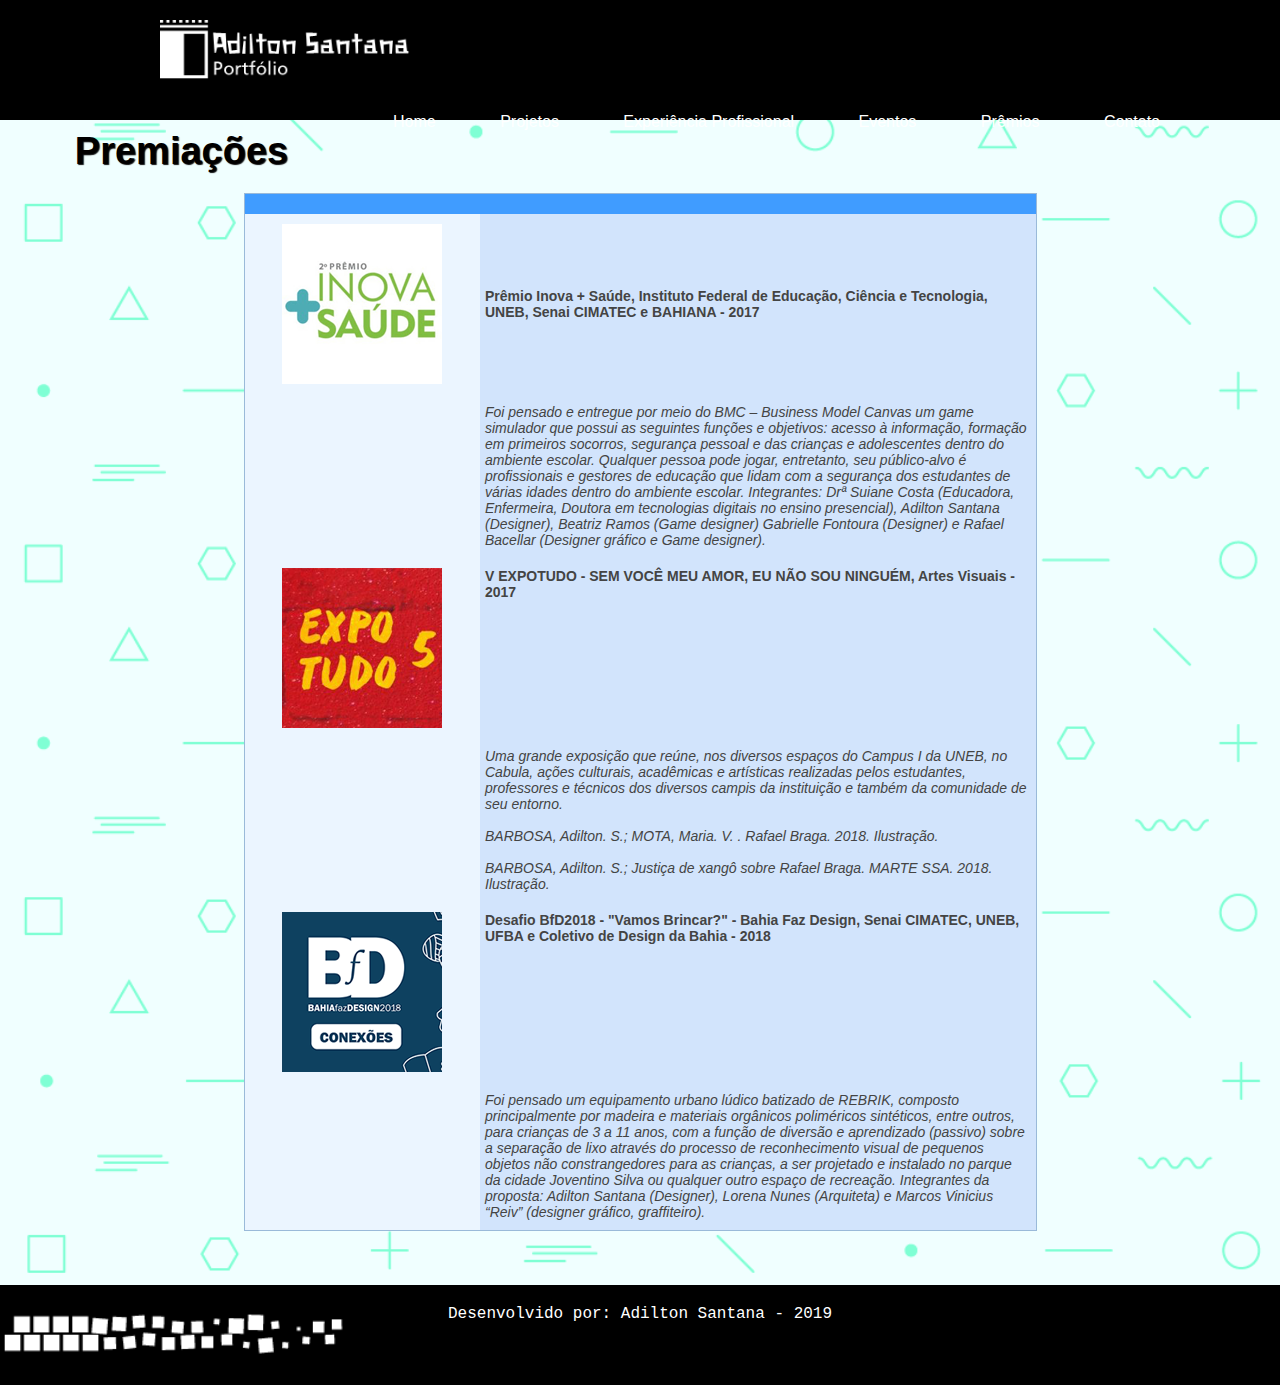
<file: premiacoes.html>
<!DOCTYPE html>
<html lang="pt-br">
    
            <head>
                <meta charset="utf-8">
                <meta http-equiv="X-UA-Compatible" content="IE=edge">
                <meta http-equiv="content-language" content="pt-br">
                <meta name="author" content="Adilton Santana">
                <meta name="description" content="Portfólio Adilton Fidiposte - Premiações">
                <meta name="keywords" content="portfolio, desenvolvimento, design, uneb, ted, computacao grafica, josemeire dias, adilton santana, adilton fidiposte,          designer, sociedade, experiencias, premiacao, premiacoes, premio, cultura">
                <meta name="reply-to" content="adilton.fidiposte@gmail.com">
                <meta name="generator" content="Brackets">
                <link rel="stylesheet" type="text/css" href="style.css">

            <!-- Exemplo para esconder seu site e/ou conteúdo de robôs 

                meta name="robots" content="index,follow" Indexa a página inicial e todas as páginas nela referenciadas.
                meta name="robots" content="noindex,follow"  indexa a página inicial, mas indexa as páginas nela referenciadas.
                meta name="robots" content="index,nofollow" indexa a página inicial, mas nenhum link existente nela.
                meta name="robots" content="noindex,nofollow" não indexa nem a página inicial e nem seus links.
                meta name="robots" content="noarchive" não armazena uma cópia da sua página em cache, para otimizar a busca. 
                fim dos exemplos   -->
                
                 <style type="text/css">
                                    .tg  {border-collapse:collapse;border-spacing:0;border-width:1px;border-style:solid;border-color:#9ABAD9;}
                                    .tg td{font-family:Arial, sans-serif;font-size:14px;padding:10px 5px;border-style:solid;border-width:0px;overflow:hidden;word-break:normal;border-color:#9ABAD9;color:#444;background-color:#EBF5FF;}
                                    .tg th{font-family:Arial, sans-serif;font-size:14px;font-weight:normal;padding:10px 5px;border-style:solid;border-width:0px;overflow:hidden;word-break:normal;border-color:#9ABAD9;color:#fff;background-color:#409cff;}
                                    .tg .tg-cly1{text-align:left;vertical-align:middle}
                                    .tg .tg-5lax{background-color:#D2E4FC;text-align:left;vertical-align:middle}
                                    .tg .tg-hmp3{background-color:#D2E4FC;text-align:left;vertical-align:top}
                                    .tg .tg-7dnc{background-color:#D2E4FC;font-weight:bold;text-align:left;vertical-align:top}
                                    .tg .tg-qw54{background-color:#D2E4FC;font-weight:bold;text-align:left;vertical-align:middle}
                                    .tg .tg-0lax{text-align:left;vertical-align:top}
                  </style>
                
            <title>PORTFÓLIO ADILTON FIDIPOSTE</title>
                
            </head>
    <body>
            <header>
                    <div class="container">
                        <div id="logo">
                    <img src="Logo-adilton-fidiposte.png"  width="250">
                        </div>
                    </div>
                    <div id="menu">
                            <a href="index.html" target="_self">Home</a>
                            <a href="projetos.html" target="_self">Projetos</a>
                            <a href="experiencia_profissional.html" target="_self"> Experiência Profissional</a>   
                            <a href="Experiencia_producao_de_eventos.html" target="_self">Eventos</a>
                            <a href="Premiacoes.html" target="_self">Prêmios</a>
                            <a href="contato.html" target="_self">Contato</a>
                    </div>
            </header>
                 <h1>Premiações</h1>
                            
                        <div class="container2">
                               
                                    <table class="tg" style="undefined;table-layout: fixed; width: 792px">
                                    <colgroup>
                                    <col style="width: 236px">
                                    <col style="width: 556px">
                                    </colgroup>
                                      <tr>
                                        <th class="tg-cly1"></th>
                                        <th class="tg-cly1"></th>
                                      </tr>
                                      <tr>
                                        <td class="tg-cly1"><img class="displayed" src="Imagens/icone_160x160.png" alt="inova+saúde"></td>
                                        <td class="tg-qw54">Prêmio Inova + Saúde, Instituto Federal de Educação, Ciência e Tecnologia, UNEB, Senai CIMATEC e BAHIANA - 2017</td>
                                      </tr>
                                      <tr>
                                        <td class="tg-cly1"></td>
                                        <td class="tg-5lax"><span style="font-style:italic">Foi pensado e entregue por meio do BMC – Business Model Canvas um game simulador que possui as seguintes funções e objetivos: acesso à informação, formação em primeiros socorros, segurança pessoal e das crianças e adolescentes dentro do ambiente escolar. Qualquer pessoa pode jogar, entretanto, seu público-alvo é profissionais e gestores de educação que lidam com a segurança dos estudantes de várias idades dentro do ambiente escolar. Integrantes: Drª Suiane Costa (Educadora, Enfermeira, Doutora em tecnologias digitais no ensino presencial), Adilton Santana (Designer), Beatriz Ramos (Game designer) Gabrielle Fontoura (Designer) e Rafael Bacellar (Designer gráfico e Game designer).</span></td>
                                      </tr>
                                      <tr>
                                        <td class="tg-0lax"><img class="displayed" src="Imagens/icone_expo_160x160.png" alt="V EXPO TUDO UNEB"></td>
                                        <td class="tg-7dnc">V EXPOTUDO - SEM VOCÊ MEU AMOR, EU NÃO SOU NINGUÉM, Artes Visuais - 2017</td>
                                      </tr>
                                      <tr>
                                        <td class="tg-0lax"></td>
                                        <td class="tg-hmp3"><span style="font-style:italic">Uma grande exposição que reúne, nos diversos espaços do Campus I da UNEB, no Cabula, ações culturais, acadêmicas e artísticas realizadas pelos estudantes, professores e técnicos dos diversos campis da instituição e também da comunidade de seu entorno.</span><br><br><span style="font-style:italic">BARBOSA, Adilton. S.; MOTA, Maria. V. . Rafael Braga. 2018. Ilustração.</span><br><br><span style="font-style:italic">BARBOSA, Adilton. S.; Justiça de xangô sobre Rafael Braga. MARTE SSA. 2018. Ilustração.</span><br></td>
                                      </tr>
                                      <tr>
                                        <td class="tg-0lax"><img class="displayed" src="Imagens/icone_bfd2018_160x160.png"Adianta. alt="BahiaFazDesign"></td>
                                        <td class="tg-7dnc">Desafio BfD2018 - "Vamos Brincar?" - Bahia Faz Design, Senai CIMATEC, UNEB, UFBA e Coletivo de Design da Bahia - 2018</td>
                                      </tr>
                                      <tr>
                                        <td class="tg-0lax"></td>
                                        <td class="tg-hmp3"><span style="font-style:italic">Foi pensado um equipamento urbano lúdico batizado de REBRIK, composto principalmente por madeira e materiais orgânicos poliméricos sintéticos, entre outros, para crianças de 3 a 11 anos, com a função de diversão e aprendizado (passivo) sobre a separação de lixo através do processo de reconhecimento visual de pequenos objetos não constrangedores para as crianças, a ser projetado e instalado no parque da cidade Joventino Silva ou qualquer outro espaço de recreação. Integrantes da proposta: Adilton Santana (Designer), Lorena Nunes (Arquiteta) e Marcos Vinicius “Reiv” (designer gráfico, graffiteiro).</span></td>
                                  </tr>
                            </table>
                        </div>
                        <br>
                        <br>
                        <br>    
                <footer>
                
                        Desenvolvido por: Adilton Santana - 2019
                
                </footer> 
        </body>
    </html>
</file>
<file: style.css>
/* comentário: style para meu portfólio */

p{
    color: black;
    font-family: monospace;
    font-size: 12;
}
body{
    background-color: azure;
    background-image: url('Background.png');
    background-size: 100%;
    
    
}

/* este seletor abaixo retira as bordas e e margens da página, dando um aspecto mais contraido. */

*{
    margin: 0;
    padding: 0;
    
    
}
header{ 
        background-color: black; 
        height: 80px;
        padding: 20px;
        
}
#logo{
        float: left;
}
#menu{
        float: right;
        margin-top: 30px;
        margin-right: 70px;
        font-family: sans-serif;
}
#menu a{
        padding: 53px 30px 53px;
        text-decoration: none;
        color: white;
                
}
#menu a:hover{
            background-color: aquamarine;
            color: black;
            
}
h1{
    color:black;
    font-family: sans-serif;
    font-size: 38px;
    text-align: center;
    margin: 10px 0 20px 0;
    text-shadow: 1px 1px 1px #111111;
    
}

h2{
    color: whitesmoke;
    font-family: sans-serif;
    text-align: center;
}

h3{
    color:black;
    font-family: sans-serif;
    
}
h4{
    

}

#div_esquerda{
                background-color: rgba(127,255,212, 0.5);
                box-shadow: ;
                border-radius: ;
                min-height: 200;
                width: 50%;
                margin: 10px;
                padding: 30px;
                float: left;
}

#div_direita{
                background-color: rgba(127,255,212, 0.5);
                min-height: 200px;
                width: 30%;
                margin: 10px;
                padding: 30px;
                float: right;
}

 .corpo{
            background-color: rgba(127,255,212, 0.5);
            width: 60%;
            min-height: 500px;
            color: black;
            flex-direction: row;
            justify-content: center;
            align-items: center;
              
    }

.container2{
                
                display: flex;
                flex-direction: row;
                justify-content: center;
                align-items: center;   
}
          
#div1{
        
        display: flex;
        width: 500px;
        height: 80px;
        text-align: justify;
        border: 1px solid blue;
        box-sizing: border-box;
            
}

#info{
        
}

footer{
        background-color: black;
        background-image: url(footer.png);
        background-size: 100%;
        color: white;
        font-family: monospace;
        height: 60px;
        padding: 20px 0 20px 0;
        text-align: center;
        font-size: 16px;
        clear: both;
    
}


.container{
            width: 960px;
            margin: auto;
}

#link{
        color: black;
}

/* Slideshow container */
.gallery-container {
  width: 90%;
  position: relative;
  margin: 0 5%;
  background: #333;
  padding: 2px;
}
  @media (min-width: 480px) {
      .gallery-container {
        width: 800px;
        margin: auto;
      }
/* Hide the images by default */
.mySlides {
  display: none;
}

/* Next & previous buttons */
.prev, .next {
  cursor: pointer;
  position: absolute;
  top: 50%;
  width: auto;
  margin-top: -22px;
  padding: 16px;
  color: white;
  font-weight: bold;
  font-size: 18px;
  transition: 0.6s ease;
  border-radius: 0 3px 3px 0;
  background-color: rgba(0,0,0,0.1);
}

      
/* Position the "next button" to the right */
.next {
  right: 0;
  border-radius: 3px 0 0 3px;
}

      
/* On hover, add a black background color with a little bit see-through */
.prev:hover, .next:hover {
  background-color: rgba(0,0,0,0.8);
}

      
/* Caption text */
.text {
  color: #f2f2f2;
  font-size: 18px;
  padding: 8px 12px;
  width: 100%;
  text-align: center;
}

      
.imgslide {
  width: 100%;
    
}

/* Number text (1/3 etc) */
.numbertext {
  color: #f2f2f2;
  font-size: 22px;
  padding: 8px 12px;
  position: absolute;
  top: 0;
}
      
@media (max-width: 768px) {
  .numbertext {
    top: 15px;
  }
}

/* Fading animation */
.fade {
  -webkit-animation-name: fade;
  -webkit-animation-duration: 1.5s;
  animation-name: fade;
  animation-duration: 1.5s;
}

@-webkit-keyframes fade {
  from {opacity: .4}
  to {opacity: 1}
}

@keyframes fade {
  from {opacity: .4}
  to {opacity: 1}
}
      
/* config image centralizada nas tabelas */
   IMG.displayed {
       display: block;
       margin-left: auto;
       margin-right: auto;
}
</file>
